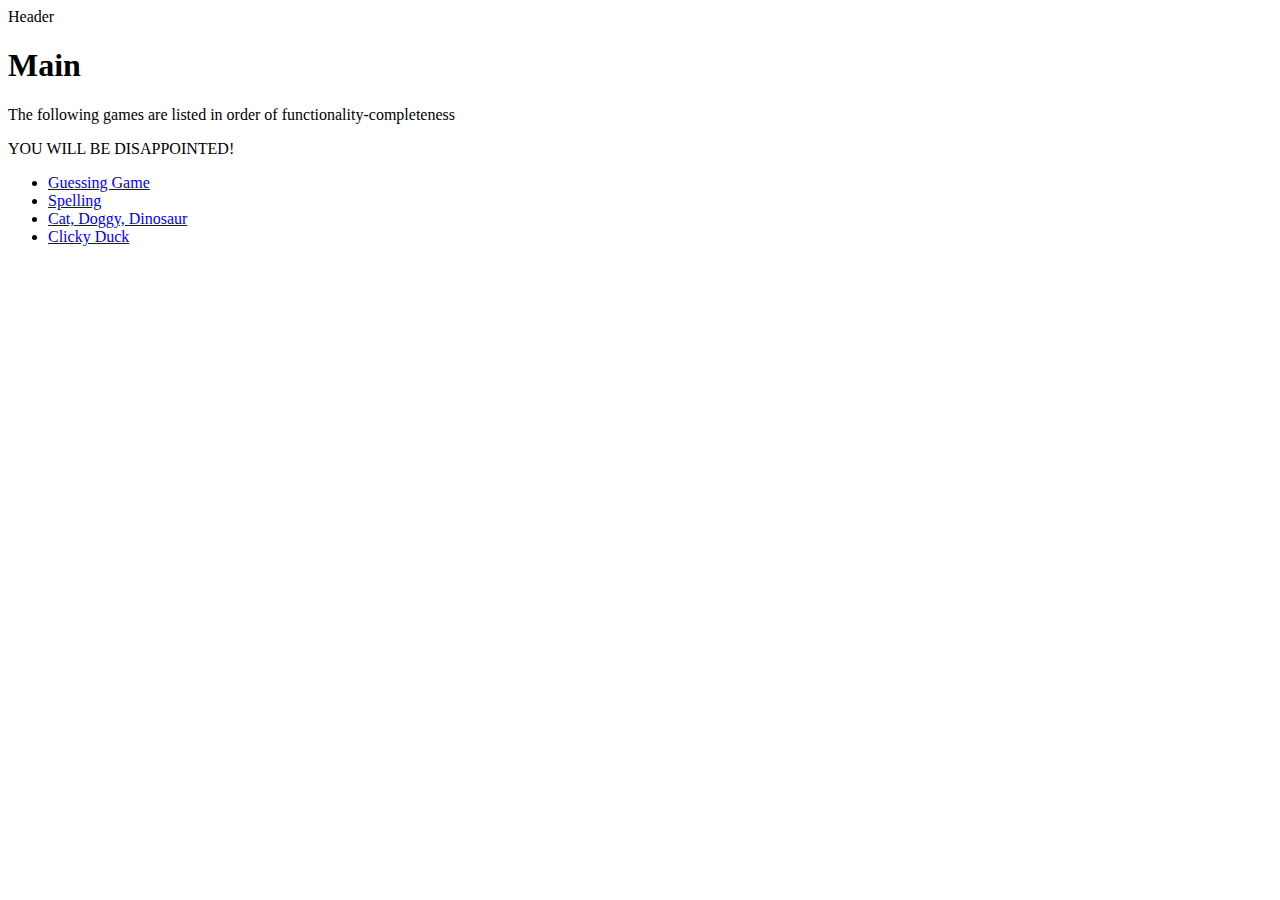
<file: index.html>
<!DOCTYPE html>
<html lang="en">
<head>
    <meta charset="UTF-8">
    <title>Little Games and Webtoy demos</title>
</head>
<body>
    <header>Header</header>
    <main>
        <section><h1>Main</h1>
            <p>The following games are listed in order of functionality-completeness</p>
            <p>YOU WILL BE DISAPPOINTED!</p>
            <ul>
                <li><a href="guess/guess.html">Guessing Game</s></li>
                <li><a href="spelling/html-spelling.html">Spelling</a></li>
                <li><a href="cat-doggy-dinosaur/index-cdd.html">Cat, Doggy, Dinosaur</a></li>
                <li><a href="https://spitchell.github.io/clicky-duck/"> Clicky Duck</a></li>
            </ul>
        </section>
        </main>
</body>
</html>
</file>
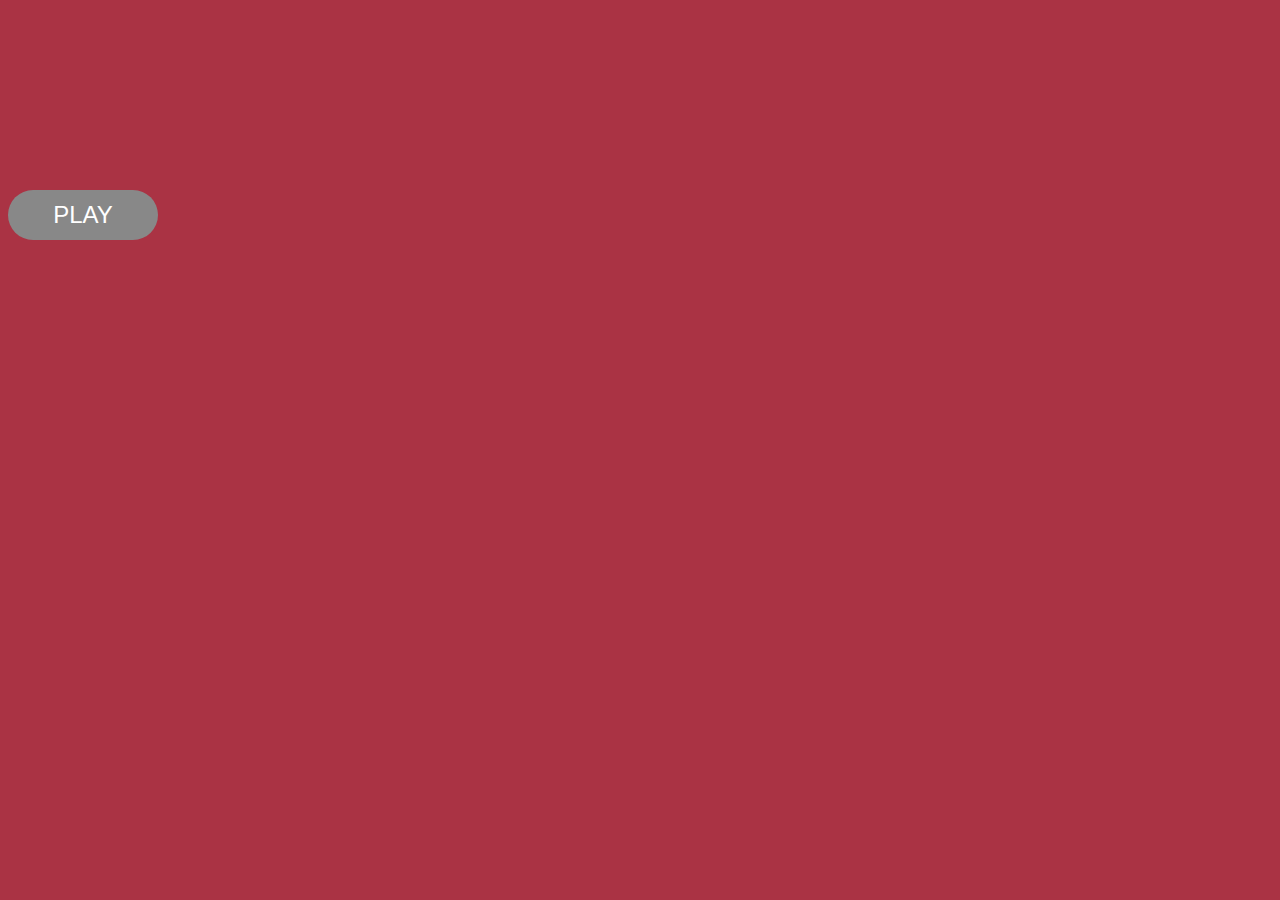
<file: snap/index.html>
<!DOCTYPE html>
<html >
<head>
  <meta charset="UTF-8">
  <title>A Pen by  Mark Mitchell</title>
  
  
  
      <link rel="stylesheet" href="css/style.css">

  
</head>

<body>
  <div class="flex-container">
   <button id="playCard" onclick="playCard()">PLAY</button>
<!--    <button id="snap" onclick="callSnap()">SNAP!</button> -->
<!--    <div class="card"></card> -->
</div>

<!-- <a href='http://www.freepik.com/free-vector/education-icons-collection_760719.htm'>Designed by Freepik</a> -->
  
    <script src="js/index.js"></script>

</body>
</html>
</file>
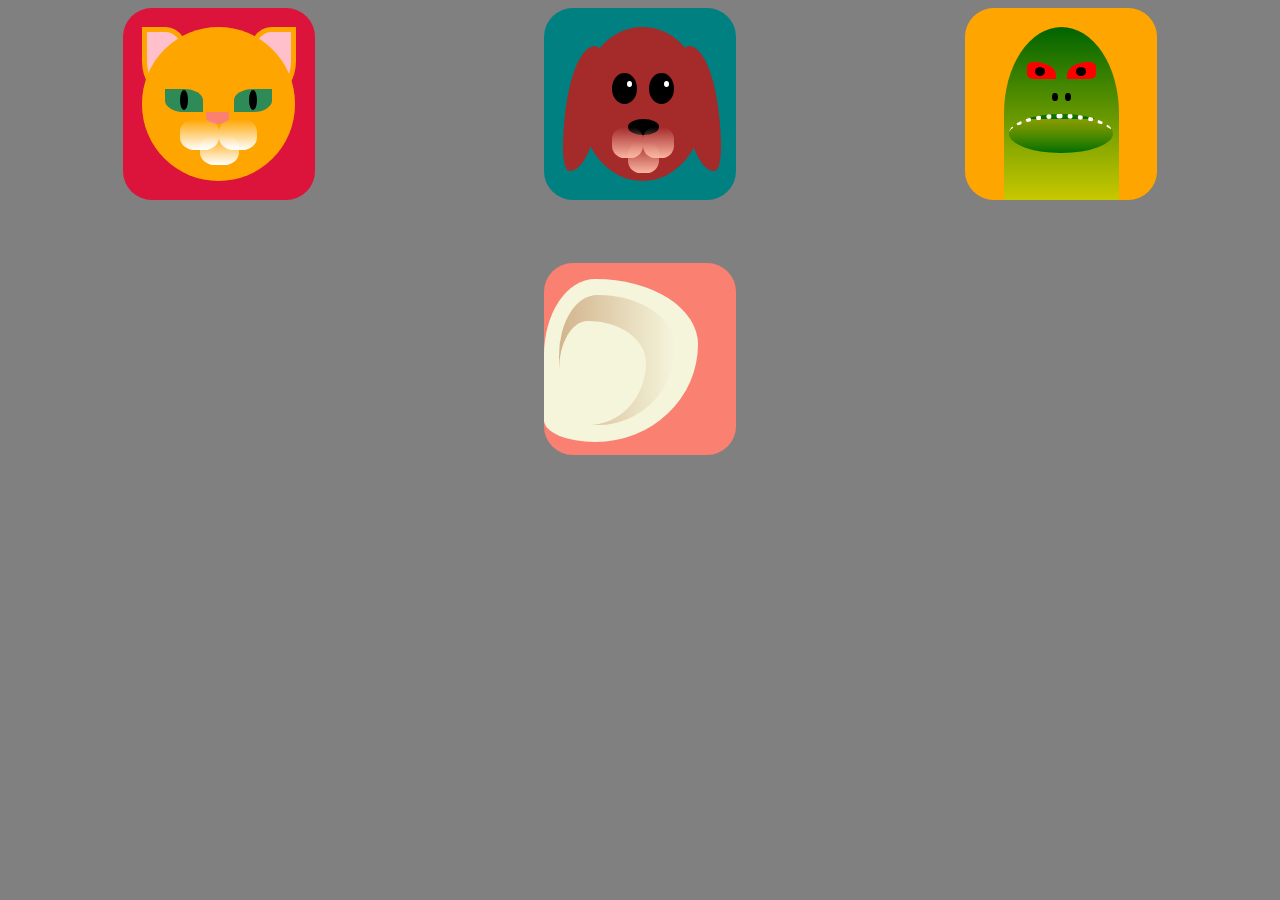
<file: cat-doggy-dinosaur/index-ccd.html>
<!DOCTYPE html>
<html lang="en">
<head>
    <meta charset="UTF-8">
    <link rel="stylesheet" type="text/css" src="style-ccd.css">
    <link href="style-ccd.css" rel="stylesheet" type="text/css" />
    <title>Cat? Doggy? Dinosaur?!?</title>
</head>
<body>
<div class="picWrapper">  
   
   <div class="cat">
      <div class="cat__ear cat__left--ear"></div>
      <div class="cat__ear cat__right--ear"></div>
      <div class="cat__head">

         <div class="cat__eye cat__left--eye">
            <div class="cat__pupil"></div>
         </div>
         <div class="cat__eye cat__right--eye">
            <div class="cat__pupil"></div>
         </div>
         <div class="cat__nose"></div>

         <div class="cat__muzzle cat__muzzle--left"></div>
         <div class="cat__muzzle cat__muzzle--right"></div>
         <div class="cat__muzzle cat__muzzle--bottom"></div>

      </div><!--    END cat__head -->
   </div><!-- END cat -->

   <div class="dog">
     <div class="dog__ear dog__left--ear "></div>
     <div class="dog__ear dog__right--ear"></div>
         <div class="dog__head">
                <div class="dog__eye dog__left--eye">
                        <div class="dog__pupil"></div>
               </div>
               <div class="dog__eye dog__right--eye">
                        <div class="dog__pupil"></div>
               </div>
         <div class="dog__nose"></div>

         <div class="dog__muzzle dog__muzzle--left"></div>
         <div class="dog__muzzle dog__muzzle--right"></div>
         <div class="dog__muzzle dog__muzzle--bottom"></div>

      </div><!--    END dog__head -->
  
   </div><!-- END dog -->

<!-- START DINOSAUR -->
<div class="dino">
<!--      <div class="dino__ear dino__left--ear "></div>
     <div class="dino__ear dino__right--ear"></div> -->
         <div class="dino__head">
            <div class="dino__eye dino__left--eye">
            <div class="dino__pupil"></div>
          </div>
               <div class="dino__eye dino__right--eye">
                        <div class="dino__pupil"></div>
               </div>
         <div class="dino__nose"></div>
         <div class="dino__nose dino_nostril_2"></div>

         <div class="dino__muzzle dino__muzzle--bottom"></div>

      </div><!--    END dino__head -->
   
   </div><!-- END dino -->


</div><!-- END picWrapper -->

<!--    ear START -->
<div class="quizWrapper">
   <div class="ear">
      <div class="ear__outer">
         <div class="ear__inner">
            <div class="ear__nodule">
               <div class="ear__nodule">
               </div><!--END ear__nodule -->
            </div><!--END ear__nodule -->
         </div><!--END ear__inner -->
      </div><!--END ear__outer -->
   </div><!--END ear -->
</div><!-- END quizWrapper -->
</body>
</html>
</file>
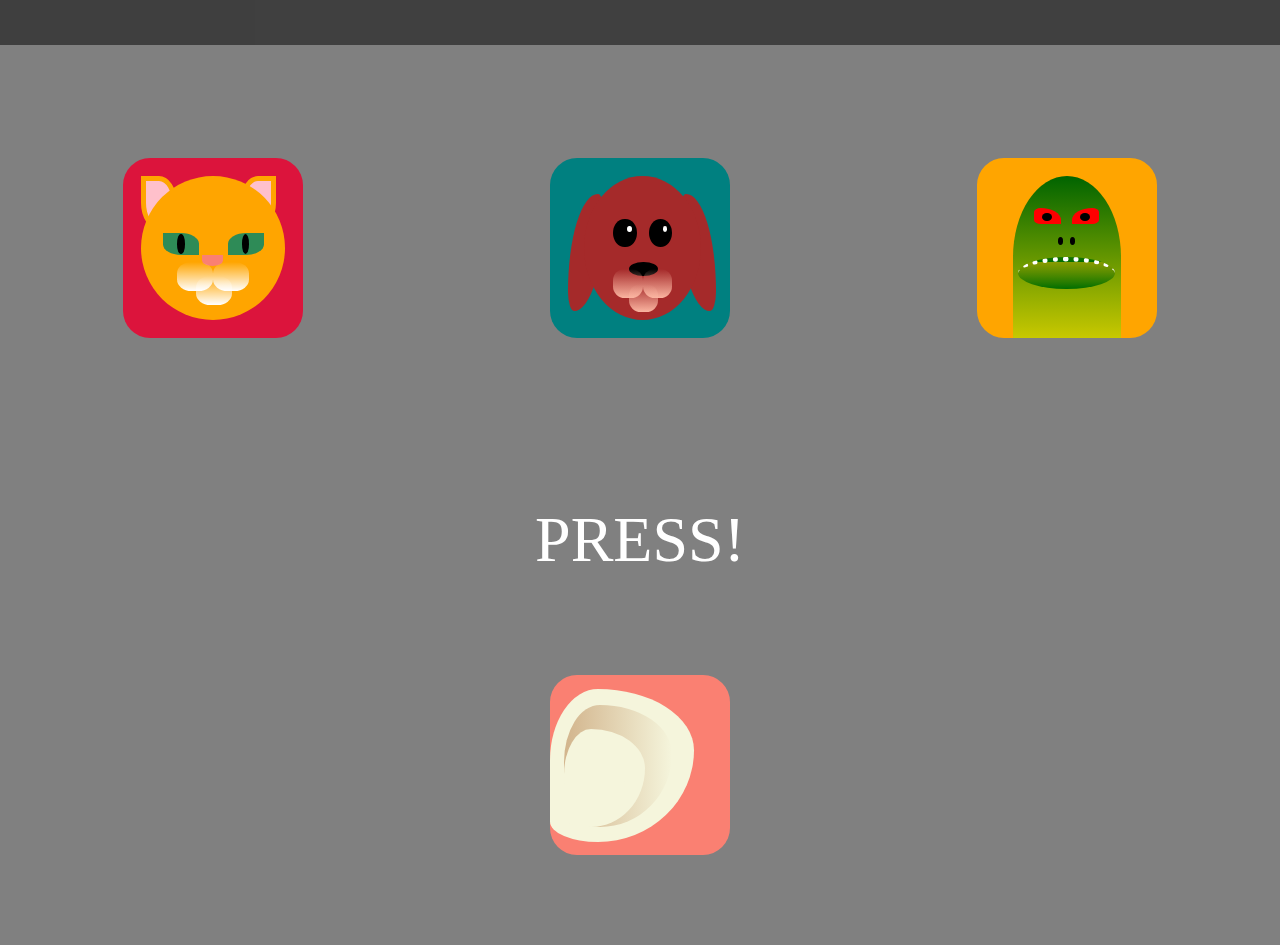
<file: cat-doggy-dinosaur/index-cdd.html>
<!DOCTYPE html>

<!-- add google fonts -->
<!-- visual prompts on ear and icons -->
<!-- icons larger on desktop/horiszontal tab layout -->
<!-- scoring -->
<!-- reward FX -->

<html lang="en">
<head>
    <meta name="viewport" content="width=device-width, initial-scale=1.0">
    <meta charset="UTF-8">
    <script src="script-cdd.js"></script>
        <link href="style-cdd.css" rel="stylesheet" type="text/css" />
        <title>Cat? Doggy? Dinosaur?!?</title>
    </head>
</head>

<body onload="wholeThing()">
    <section class="scoreboard">
    placeholder text
    </section>

    <main class="app">
        <section class="icon-window">
            <div class="icon">
                <div class="cat">
                        <div class="cat__ear cat__left--ear"></div>
                        <div class="cat__ear cat__right--ear"></div>
                    <div class="cat__head">
                        <div class="cat__eye cat__left--eye">
                                <div class="cat__pupil"></div>
                        </div>
                            <div class="cat__eye cat__right--eye">
                                <div class="cat__pupil"></div>
                        </div>
                        <div class="cat__nose"></div>
                        <div class="cat__muzzle cat__muzzle--left"></div>
                        <div class="cat__muzzle cat__muzzle--right"></div>
                        <div class="cat__muzzle cat__muzzle--bottom"></div>
                    </div><!--    END cat__head -->
                </div><!-- END cat -->
            </div>

            <div class="icon">
                <div class="dog">
                    <div class="dog__ear dog__left--ear "></div>
                    <div class="dog__ear dog__right--ear"></div>
                    <div class="dog__head">
                        <div class="dog__eye dog__left--eye">
                            <div class="dog__pupil"></div>
                        </div>
                        <div class="dog__eye dog__right--eye">
                            <div class="dog__pupil"></div>
                        </div>
                        <div class="dog__nose"></div>
                        <div class="dog__muzzle dog__muzzle--left"></div>
                        <div class="dog__muzzle dog__muzzle--right"></div>
                        <div class="dog__muzzle dog__muzzle--bottom"></div>
                    </div><!--    END dog__head -->
                </div><!-- END dog -->
            </div>

                <!-- START DINOSAUR -->
            <div class="icon">
                <div class="dinosaur">
                    <div class="dino__head">
                        <div class="dino__eye dino__left--eye">
                            <div class="dino__pupil"></div>
                        </div>
                        <div class="dino__eye dino__right--eye">
                            <div class="dino__pupil"></div>
                        </div>
                        <div class="dino__nose"></div>
                        <div class="dino__nose dino_nostril_2"></div>
                        <div class="dino__muzzle dino__muzzle--bottom"></div>
                    </div><!--    END dino__head -->
                </div><!-- END dino -->
            </div>
        </section>

        <section class="feedback-window">
            <div class="feedback">
                PRESS!
            </div>
        </section>

        <section class="main-button">
            <div class="icon ear">
                <div class="ear__outer">
                    <div class="ear__inner">
                        <div class="ear__nodule">
                        <div class="ear__nodule">
                        </div><!--END ear__nodule -->
                        </div><!--END ear__nodule -->
                    </div><!--END ear__inner -->
                </div><!--END ear__outer -->
            </div><!--END ear -->
        </section><!-- END icon-window -->
    </main>
</body>
</html>
</file>
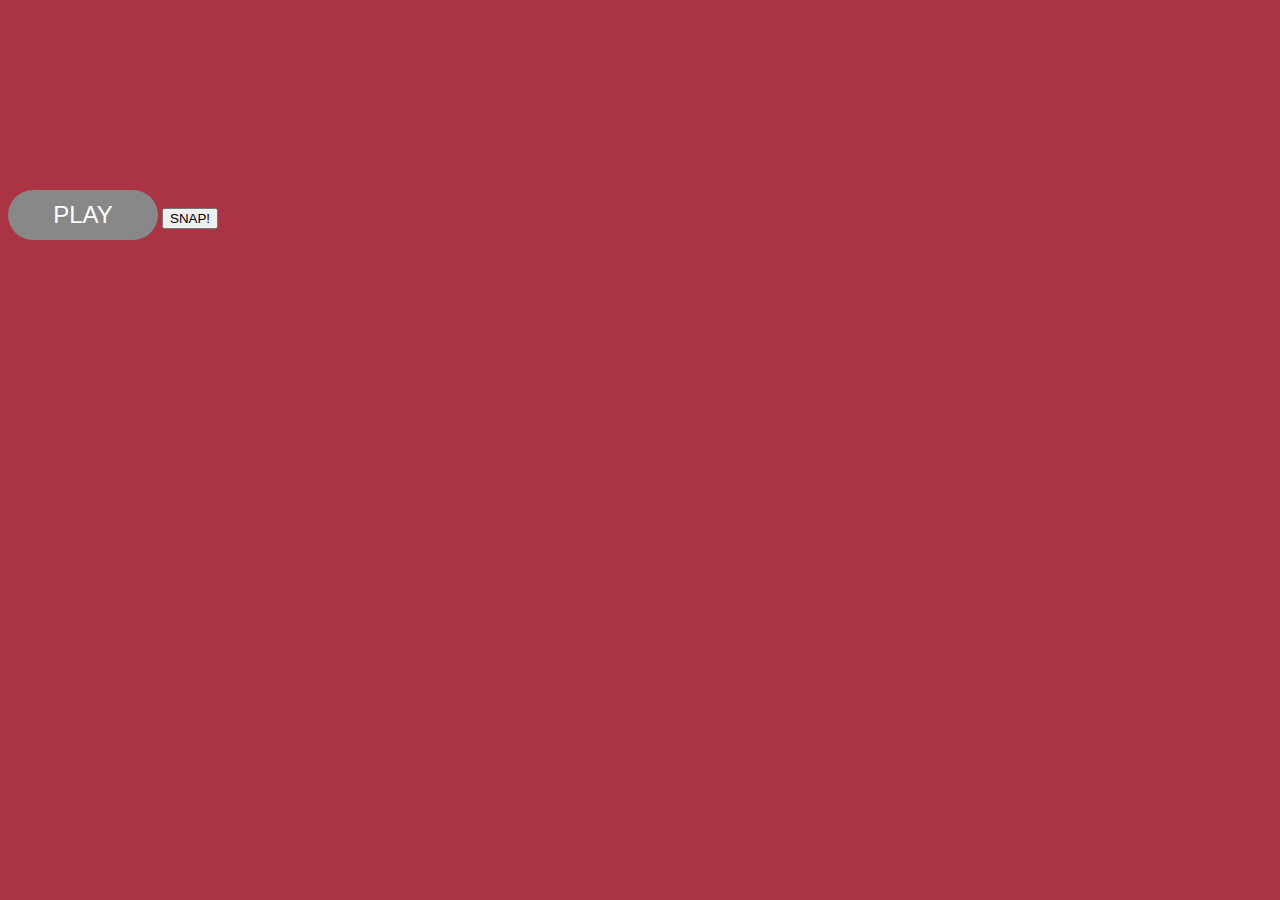
<file: snap/snap.html>
<!DOCTYPE html>
<html >
<head>
  <meta charset="UTF-8">
  <title>A Pen by  Mark Mitchell</title>
      <link rel="stylesheet" href="css/style.css">
</head>
<body>
  <div class="flex-container">
   <button id="playCard" onclick="controller.playCard()">PLAY</button>
    <button id="snap" onclick="callSnap()">SNAP!</button> 
</div>
    <script src="js/index.js"></script>
</body>
</html>
</file>
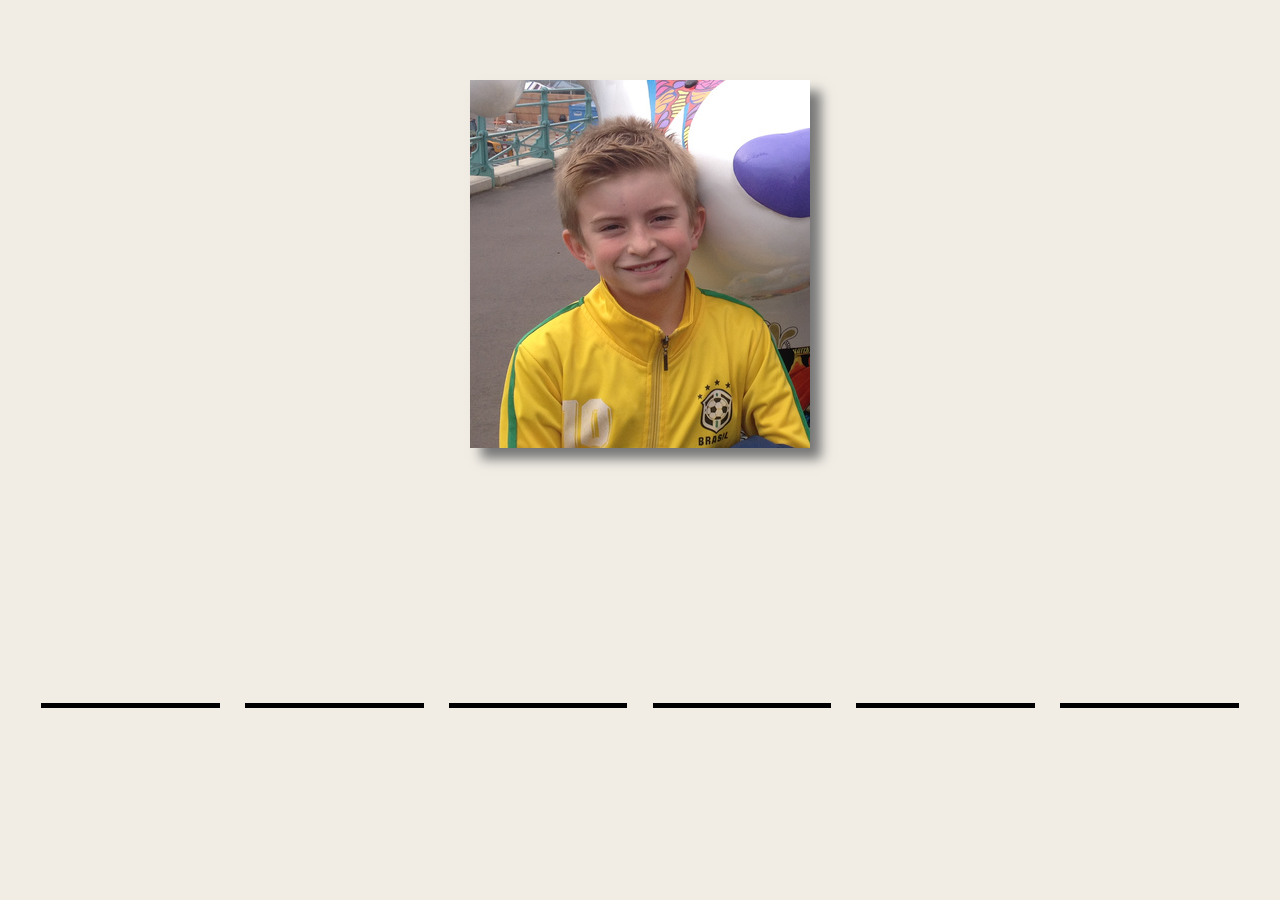
<file: spelling/html-spelling.html>
<!DOCTYPE html>
<html>
    <head>
        <meta charset="utf-8">
        <meta name="viewport" content="width=device-width">
        <title>repl.it</title>
        <script src="js-spelling.js"></script>
        <link href="css-spelling.css" rel="stylesheet" type="text/css" />
        <link href="https://fonts.googleapis.com/css?family=Quicksand:700" rel="stylesheet">
    </head>
    <body onload="wholeThing()">

<div class="imageWrapper">
</div>   

<div class="wordWrapper">

</div>







    </body>
</html>
</file>
<file: snap/css/style.css>
body {
   background: #A34;
}

:root {
   --left: 45%;
   --top: 30%;
}

.flex-container {
/*    display: flex; */
/*    justify-content: center; */
   margin-top:15%;
   width: 100vw;
   height: auto;
/*    background-color: pink; */
}

h1 {
   transform: rotate(-40deg);
}

.card {
   position: absolute;
   top: var(--top);
   left: var(--left);
   width: 200px;
   height: 330px;
   border: solid white thick;
   border-radius: 20px;
   background-color: #466; /*#FC0;*/
   box-shadow: 2px 3px 15px #333;
   font-size: 150px;
   top: 25%;
}

img {
   width: 200px;
   height:  auto;
   margin-top: 30%;
}

#playCard {
   min-width: 150px;
   width: 120px;
   min-height: 50px;
   height: 30%;
   background: #888;
   border: none;
   border-radius: 50px;
   color: white;
   font-size: 1.5em;
}

#playCard:active {
   background: none;
   transition: background .2s;
}
</file>
<file: cat-doggy-dinosaur/style-ccd.css>
body {background: grey;}

.picWrapper {
   display: flex;
   justify-content: space-around;
}

.quizWrapper {
   display: flex;
   justify-content: space-around;
   margin: 5%; /* of body */
}

/* START CAT */
.cat {
   position: relative; 
   width: 12em;
   height: 12em;
   background-color: crimson;
   border-radius: 15%;
/*    z-index: -1; */
}
.cat__head {
   position: absolute;
   width: 80%;
   height: 80%;
   border-radius: 50%;
   background-color: orange;
   z-index: 1;
   top: 10%;
   left: 10%;
}
.cat__ear {
   position: absolute;
   background-color: pink;
   width: 20%;
   height: 30%;
   border: thick solid orange;
   z-index: 1;
   top: 10%;
   left: 10%;
}
.cat__left--ear {
   position: absolute;
   border-radius: 0% 50%;
}
.cat__right--ear {
   border-radius: 50% 0%;
   left: 65%;
}
.cat__eye {
   position: absolute;
   top: 40%;
   width: 25%;
   height: 15%;
   background-color: seagreen;
   }
.cat__left--eye {
   position: absolute;
   left: 15%;
   border-radius: 0% 50%;
}
.cat__right--eye {
   position: absolute;
   left: 60%;
   border-radius: 50% 0%;
}
.cat__pupil {
   width: 20%;
   height: 90%;
   border-radius: 50%;
   background-color: black;
   position: absolute;
   left: 40%;
   top: 5%;
}
.cat__nose {
  width: 15%;
   height: 8%;
   background-color: salmon;
   position: absolute;
   top: 55%;
   left: 42%;
   border-radius: 0% 0% 50% 50%;
   }
.cat__muzzle {
   position: absolute;
   width: 25%;
   height: 20%;
   background: linear-gradient(to bottom, rgba(265,165,0,0), rgba(255,255,255,1));
   border-radius: 40%;
   top: 60%;
   
}
.cat__muzzle--right {
   left: 50%;
}
.cat__muzzle--left {
   
   left: 25%;
}
.cat__muzzle--bottom {
   top: 70%;
   left: 38%;
}
/* END CAT */

/* START DOG */
.dog {
   position: relative;
   width: 12em;
   height: 12em;
   background-color: teal;
   border-radius: 15%;
}

.dog__head {
   position: absolute;
   width: 65%;
   height: 80%;
   border-radius: 50%;
/*    border: thin solid tan; */
   background-color: brown;
   z-index: 1;
   top: 10%;
   left: 19%;
}

.dog__ear {
   position: absolute;
   background-color: brown;
   width: 20%;
   height: 65%;
   z-index: 1;
   top: 20%;
}

.dog__left--ear {
   position: absolute;
   border-radius: 100% 20%;
   left: 10%;
}
.dog__right--ear {
   border-radius: 20% 100%;
   left: 72%;
}
.dog__eye {
   position: absolute;
   top: 30%;
   width: 20%;
   height: 20%;
   background-color: black;
  
   }
.dog__left--eye {
   position: absolute;
   left: 25%;
   border-radius: 50%;
}
.dog__right--eye {
   position: absolute;
   left: 55%;
   border-radius: 50%;
}
.dog__pupil {
   width: 20%;
   height: 20%;
   border-radius: 60%;
   background-color: white;
   position: absolute;
   left:60%;
   top: 25%;
}

.dog__nose {
  width: 25%;
   height: 10%;
   background-color: black;
   position: absolute;
   top: 60%;
   left: 38%;
   border-radius: 50%;
   }
.dog__muzzle {
   position: absolute;
   width: 25%;
   height: 20%;
   background: linear-gradient(to bottom, rgba(255,165,0,0), rgba(250,180,160,1));
   border-radius: 40%;
   top: 65%;
   
}
.dog__muzzle--right {
   left: 50%;
}
.dog__muzzle--left {
   left: 25%;
}
.dog__muzzle--bottom {
   top: 75%;
   left: 38%;
}
/* END DOG */

/* START dino */
.dino {
   position: relative;
   width: 12em;
   height: 12em;
   background-color: orange;
   border-radius: 15%;
/*    z-index: -1; */
}
.dino__head {
   position: absolute;
   width: 60%;
   height: 90%;
   border-radius: 50% 50% 0% 0%;
   background: 
      linear-gradient(to bottom, rgba(0,100,0,1),rgba(200,200,0,1));
   z-index: 1;
   top: 10%;
   left: 20%;
}
.dino__ear {
   position: absolute;
   background-color: pink;
   width: 20%;
   height: 30%;
   border: thick solid orange;
   z-index: 1;
   top: 10%;
   left: 10%;
}
.dino__left--ear {
   position: absolute;
   border-radius: 0% 50%;
}
.dino__right--ear {
   border-radius: 50% 0%;
   left: 65%;
}
.dino__eye {
   position: absolute;
   top: 20%;
   width: 25%;
   height: 10%;
   background-color: red;
   }
.dino__left--eye {
   position: absolute;
   left: 20%;
   border-radius: 50% 150% 0% 50%;
}
.dino__right--eye {
   position: absolute;
   left: 55%;
   border-radius: 150% 50% 50% 0%;
}
.dino__pupil {
   width: 35%;
   height: 50%;
   border-radius: 50%;
   background-color: black;
   position: absolute;
   left: 30%;
   top: 30%;
}
.dino__nose {
  width: 5%;
   height: 5%;
   background-color: black;
   position: absolute;
   top: 38%;
   left: 42%;
   border-radius: 50%;
   }
.dino_nostril_2 {
   position: absolute;
   left: 53%;
}

.dino__muzzle {
   position: absolute;
   width: 90%;
   height: 20%;
   background: linear-gradient(to bottom, rgba(265,165,0,.2), rgba(0,110,0,1));
   border-radius: 50%;
}
.dino__muzzle--bottom {
   top: 50%;
   left: 5%;
   border-top: thick dotted white;
}
/* END dino */

/* START EAR */
.ear {
   position: relative; 
   width: 12em;
   height: 12em;
   background-color: salmon;
   border-radius: 15%;
/*    z-index: -1; */
}
.ear__outer {
   position: absolute;
   width: 80%;
   height: 85%;
   border-radius: 50% 100% 100% 50% / 70% 60% 90% 20%;
   background-color: beige;
   z-index: 1;
   top: 8%;
   left: 0%;
}

.ear__inner {
   position: absolute;
   width: 75%;
   height: 80%;
   border-radius: 50% 100% 100% 50% / 70% 60% 90% 20%;
   background: linear-gradient(to left, beige, tan);
   z-index: 1;
   top: 10%;
   left: 10%;
}

.ear__nodule {
   position: absolute;
   width: 75%;
   height: 80%;
    border-radius: 50% 100% 100% 50% / 70% 60% 90% 20%;
   background: beige;
   z-index: 1;
   top: 20%;
   left: 0%;
}
</file>
<file: cat-doggy-dinosaur/style-cdd.css>
html {
   box-sizing: border-box;
/*    border: solid coral; */
   height: 100%;
   /* window height??? */
}

body {
   height: 100%;
/*    border:thick solid black; */
   background: grey;
}

* {
   box-sizing: inherit;
   margin: 0;
   padding: 0;

}

.scoreboard {
   height: 5%;
   /* border: solid black; */
   background: black;
   opacity: .5;
}

.app {
/*    border: thick solid red; */
   margin: none;
   height: 100%;
}

.icon-window {
   display: flex;
   flex-wrap: wrap;
   justify-content: space-around;
   align-content: center;
   align-items: center;
   height: 45%;
   /* border: solid salmon; */
}

.icon {
   margin: 2vw;
   /* border: medium dotted blue; */
   width: 45vw;
   height: 45vw;
   max-height: 20vh;
   max-width: 20vh;
}

.feedback-window {
   height: 20%;
   /* border: solid tomato; */
   display: flex;
   justify-content: center;
   align-items: center;
}

.feedback {
       font-size: 4rem;
       color: white;
}

.main-button {
   display: flex;
   justify-content: center;
   align-items: center;
   height: 30%;
   /* border: solid crimson; */
}


/* START CAT */
.cat {
   position: relative;
   width: 100%;
   height: 100%;
   background-color: crimson;
   border-radius: 15%;
/*    z-index: -1; */
}
.cat__head {
   position: absolute;
   width: 80%;
   height: 80%;
   border-radius: 50%;
   background-color: orange;
   z-index: 1;
   top: 10%;
   left: 10%;
}
.cat__ear {
   position: absolute;
   background-color: pink;
   width: 20%;
   height: 30%;
   border: thick solid orange;
   z-index: 1;
   top: 10%;
   left: 10%;
}
.cat__left--ear {
   position: absolute;
   border-radius: 0% 50%;
}
.cat__right--ear {
   border-radius: 50% 0%;
   left: 65%;
}
.cat__eye {
   position: absolute;
   top: 40%;
   width: 25%;
   height: 15%;
   background-color: seagreen;
   }
.cat__left--eye {
   position: absolute;
   left: 15%;
   border-radius: 0% 50%;
}
.cat__right--eye {
   position: absolute;
   left: 60%;
   border-radius: 50% 0%;
}
.cat__pupil {
   width: 20%;
   height: 90%;
   border-radius: 50%;
   background-color: black;
   position: absolute;
   left: 40%;
   top: 5%;
}
.cat__nose {
  width: 15%;
   height: 8%;
   background-color: salmon;
   position: absolute;
   top: 55%;
   left: 42%;
   border-radius: 0% 0% 50% 50%;
   }
.cat__muzzle {
   position: absolute;
   width: 25%;
   height: 20%;
   background: linear-gradient(to bottom, rgba(265,165,0,0), rgba(255,255,255,1));
   border-radius: 40%;
   top: 60%;

}
.cat__muzzle--right {
   left: 50%;
}
.cat__muzzle--left {

   left: 25%;
}
.cat__muzzle--bottom {
   top: 70%;
   left: 38%;
}
/* END CAT */

/* START DOG */
.dog {
   position: relative;
   width: 100%;
   height: 100%;
   background-color: teal;
   border-radius: 15%;
}

.dog__head {
   position: absolute;
   width: 65%;
   height: 80%;
   border-radius: 50%;
   background-color: brown;
   z-index: 1;
   top: 10%;
   left: 19%;
}

.dog__ear {
   position: absolute;
   background-color: brown;
   width: 20%;
   height: 65%;
   z-index: 1;
   top: 20%;
}

.dog__left--ear {
   position: absolute;
   border-radius: 100% 20%;
   left: 10%;
}
.dog__right--ear {
   border-radius: 20% 100%;
   left: 72%;
}
.dog__eye {
   position: absolute;
   top: 30%;
   width: 20%;
   height: 20%;
   background-color: black;

   }
.dog__left--eye {
   position: absolute;
   left: 25%;
   border-radius: 50%;
}
.dog__right--eye {
   position: absolute;
   left: 55%;
   border-radius: 50%;
}
.dog__pupil {
   width: 20%;
   height: 20%;
   border-radius: 60%;
   background-color: white;
   position: absolute;
   left:60%;
   top: 25%;
}

.dog__nose {
  width: 25%;
   height: 10%;
   background-color: black;
   position: absolute;
   top: 60%;
   left: 38%;
   border-radius: 50%;
   }
.dog__muzzle {
   position: absolute;
   width: 25%;
   height: 20%;
   background: linear-gradient(to bottom, rgba(255,165,0,0), rgba(250,180,160,1));
   border-radius: 40%;
   top: 65%;

}
.dog__muzzle--right {
   left: 50%;
}
.dog__muzzle--left {
   left: 25%;
}
.dog__muzzle--bottom {
   top: 75%;
   left: 38%;
}
/* END DOG */

/* START dino */
.dinosaur {
   position: relative;
   width: 100%;
   height: 100%;
   background-color: orange;
   border-radius: 15%;
/*    z-index: -1; */
}
.dino__head {
   position: absolute;
   width: 60%;
   height: 90%;
   border-radius: 50% 50% 0% 0%;
   background:
      linear-gradient(to bottom, rgba(0,100,0,1),rgba(200,200,0,1));
   z-index: 1;
   top: 10%;
   left: 20%;
}

.dino__eye {
   position: absolute;
   top: 20%;
   width: 25%;
   height: 10%;
   background-color: red;
   }
.dino__left--eye {
   position: absolute;
   left: 20%;
   border-radius: 50% 150% 0% 50%;
}
.dino__right--eye {
   position: absolute;
   left: 55%;
   border-radius: 150% 50% 50% 0%;
}
.dino__pupil {
   width: 35%;
   height: 50%;
   border-radius: 50%;
   background-color: black;
   position: absolute;
   left: 30%;
   top: 30%;
}
.dino__nose {
  width: 5%;
   height: 5%;
   background-color: black;
   position: absolute;
   top: 38%;
   left: 42%;
   border-radius: 50%;
   }
.dino_nostril_2 {
   position: absolute;
   left: 53%;
}

.dino__muzzle {
   position: absolute;
   width: 90%;
   height: 20%;
   background: linear-gradient(to bottom, rgba(265,165,0,.2), rgba(0,110,0,1));
   border-radius: 50%;
}
.dino__muzzle--bottom {
   top: 50%;
   left: 5%;
   border-top: thick dotted white;
}
/* END dino */

/* START EAR */
.ear {
   position: relative;
   width: 12em;
   height: 12em;
   background-color: salmon;
   border-radius: 15%;
   transition: all .3s;
/*    z-index: -1; */
}
.ear__outer {
   position: absolute;
   width: 80%;
   height: 85%;
   border-radius: 50% 100% 100% 50% / 70% 60% 90% 20%;
   background-color: beige;
   z-index: 1;
   top: 8%;
   left: 0%;
}

.ear__inner {
   position: absolute;
   width: 75%;
   height: 80%;
   border-radius: 50% 100% 100% 50% / 70% 60% 90% 20%;
   background: linear-gradient(to left, beige, tan);
   z-index: 1;
   top: 10%;
   left: 10%;
}

.ear__nodule {
   position: absolute;
   width: 75%;
   height: 80%;
    border-radius: 50% 100% 100% 50% / 70% 60% 90% 20%;
   background: beige;
   z-index: 1;
   top: 20%;
   left: 0%;
}

.playing {
    transform: scale(1.2);

}
</file>
<file: spelling/css-spelling.css>
body {background: #F1EDE5;}

img {
    box-shadow: .7em .7em .7em #777777; 
}
p {
 font-family: 'Quicksand', cursive;
   font-size: 10em;
/*    background: red; */
/*    border: dotted red; */
   margin: auto;
   padding: 0% 0% 0% 25%;
}

.hidden {
  color: transparent; 
}

.reveal {
   color: green;
}


.imageWrapper {
   margin-top: 5em;
   display: flex;
   justify-content: center;
   
/*    padding-top: 40%; */
/*    background: salmon; */
}
.wordWrapper {
/*    margin-top: 5%; */
   display: flex;
   flex-direction: row;
   justify-content: center;
/*    background: pink; */
}
.letterBox {
   width: 8em;
   height: 12em;
   margin: 1%;
   padding: 2%;
/*    background: aqua; */
   border-bottom: thick solid black;
}
</file>
